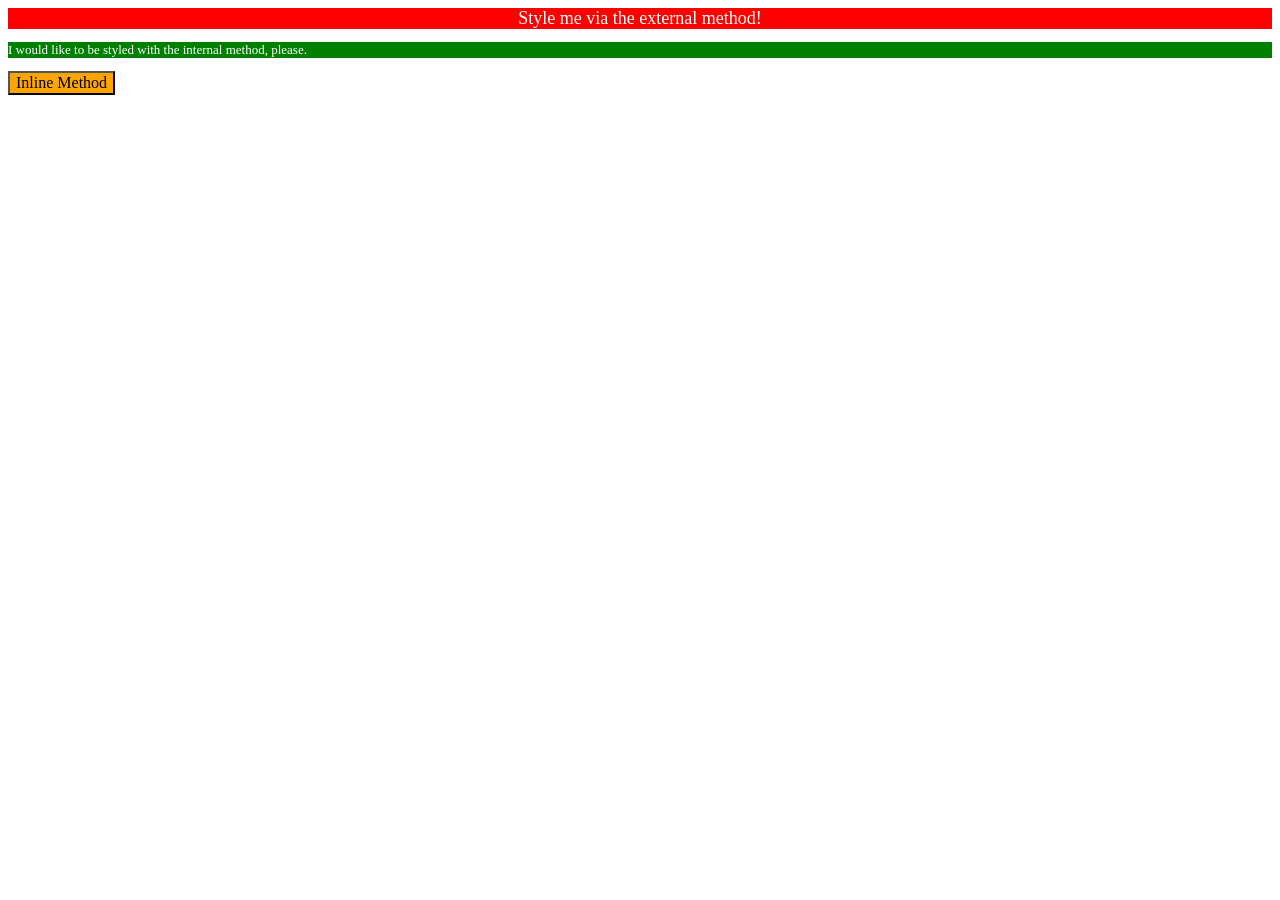
<file: foundations/intro-to-css/01-css-methods/index.html>
<!DOCTYPE html>
<html lang="en">
  <head>
    <meta charset="UTF-8">
    <meta http-equiv="X-UA-Compatible" content="IE=edge">
    <meta name="viewport" content="width=device-width, initial-scale=1.0">
    <link rel="stylesheet" href="style.css">
    <title>Methods for Adding CSS</title>
    <style>
      p
      {
       background-color: green;
       font-family: 'Times New Roman', Times, serif, sans-serif;
       color: white;
       font-size: small;
      }
    </style>
  </head>
  <body>
    <div>Style me via the external method!</div>
    <p>I would like to be styled with the internal method, please.</p>
    <button style="background-color: orange; font-family: 'Times New Roman', Times, serif;font-size: medium;">Inline Method</button>
  </body>
</html>
</file>
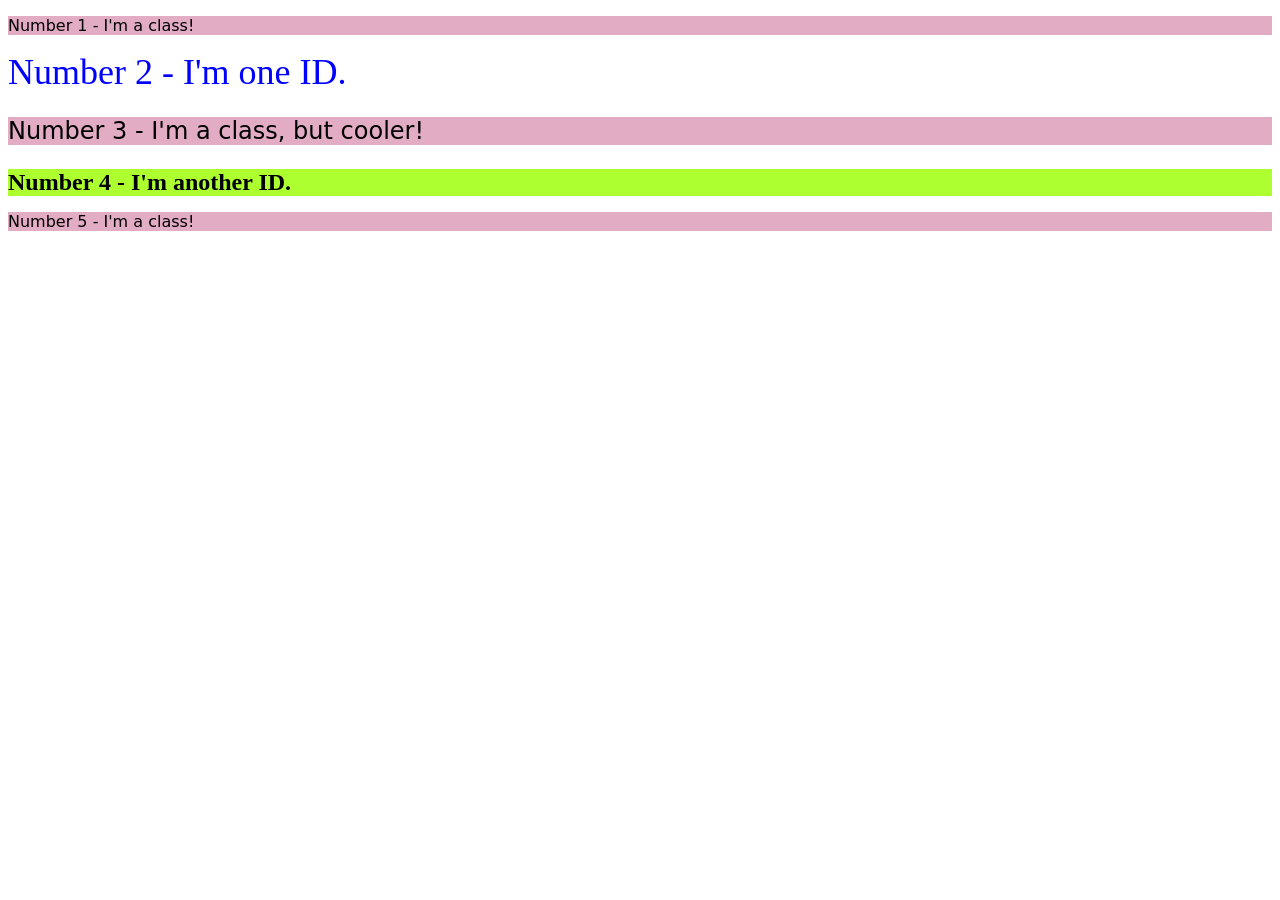
<file: foundations/intro-to-css/02-class-id-selectors/index.html>
<!DOCTYPE html>
<html lang="en">
  <head>
    <meta charset="UTF-8">
    <meta http-equiv="X-UA-Compatible" content="IE=edge">
    <meta name="viewport" content="width=device-width, initial-scale=1.0">
    <title>Class and ID Selectors</title>
    <link rel="stylesheet" href="style.css">
  </head>
  <body>
    <p class="odd">Number 1 - I'm a class!</p>
    <div id="second">Number 2 - I'm one ID.</div>
    <p class="odd third">Number 3 - I'm a class, but cooler!</p>
    <div id="fourth">Number 4 - I'm another ID.</div>
    <p class="odd">Number 5 - I'm a class!</p>
  </body> 
</html>
</file>
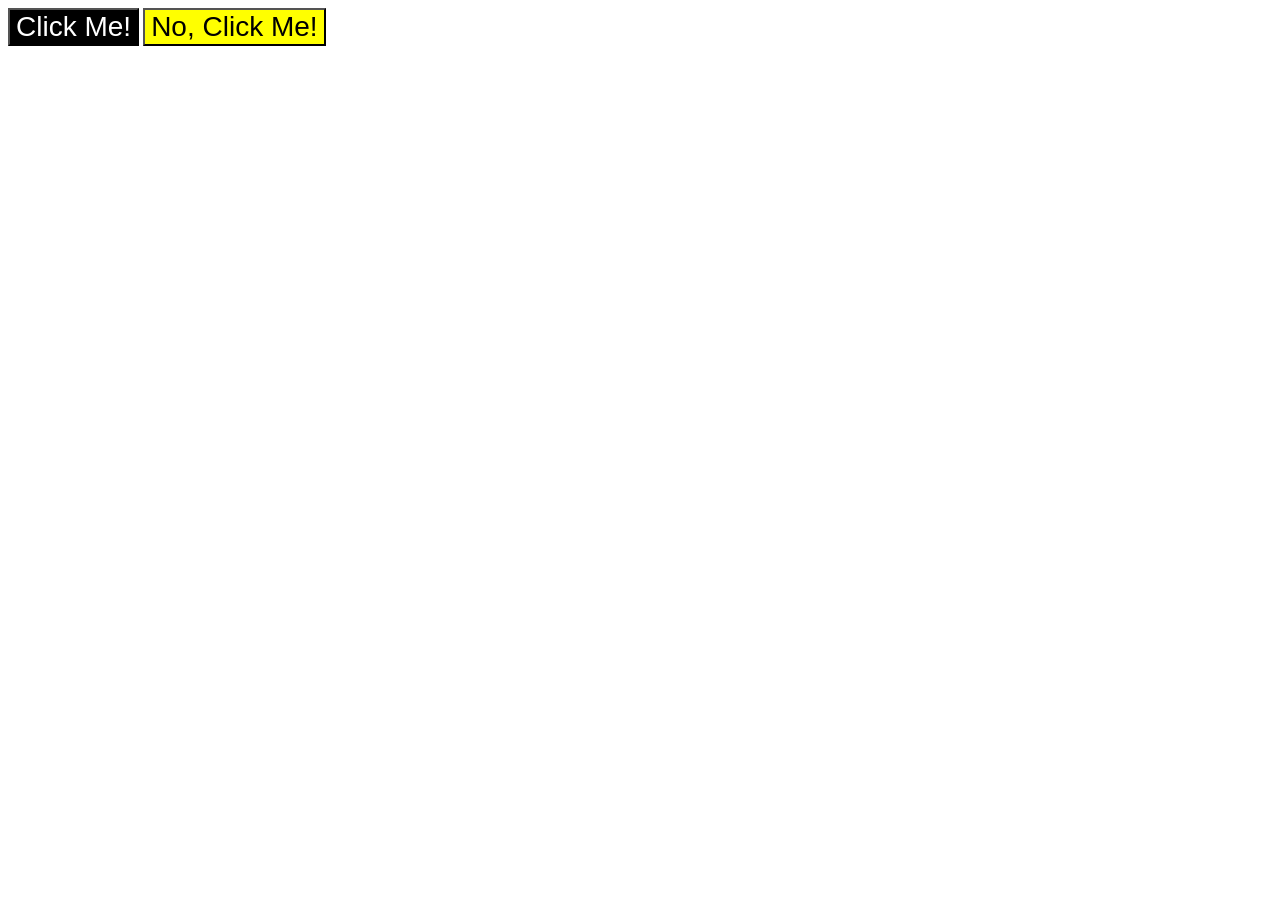
<file: foundations/intro-to-css/03-grouping-selectors/index.html>
<!DOCTYPE html>
<html lang="en">
  <head>
    <meta charset="UTF-8">
    <meta http-equiv="X-UA-Compatible" content="IE=edge">
    <meta name="viewport" content="width=device-width, initial-scale=1.0">
    <title>Grouping Selectors</title>
    <link rel="stylesheet" href="style.css">
  </head>
  <body>
    <button class="first">Click Me!</button>
    <button class="second">No, Click Me!</button>
  </body>
</html>
</file>
<file: foundations/intro-to-css/01-css-methods/style.css>
div
{
background-color:red;
font-family: 'Times New Roman', Times, serif, sans-serif; 
color: white; 
text-align: center; 
font-size: large;
}
</file>
<file: foundations/intro-to-css/02-class-id-selectors/style.css>
/* addind styling to all odd elements */
.odd{
    background-color: #e3acc5;
    font-family: Verdana, Dejavu Sans,sans-serif;

}
/* addinf style to second element*/
#second {
    color: blue;
    font-size: 36px;
}

.third{
    font-size: 24px;
}

#fourth{
    background-color: greenyellow;
    font-size: 24px;
    font-weight: bold;
}
</file>
<file: foundations/intro-to-css/03-grouping-selectors/style.css>
/* Add CSS Styling */
/*CSS for both buttons using grouping selector method*/
.first, 
.second{
    font-size: 28px;
    font-family: Helvetica, "Times New Roman", sans-serif;
}
/*select single class*/
.first{
    background-color: black;
    color: white;
}
/*selecting unique class*/
.second{
    background-color: yellow;
}
</file>
